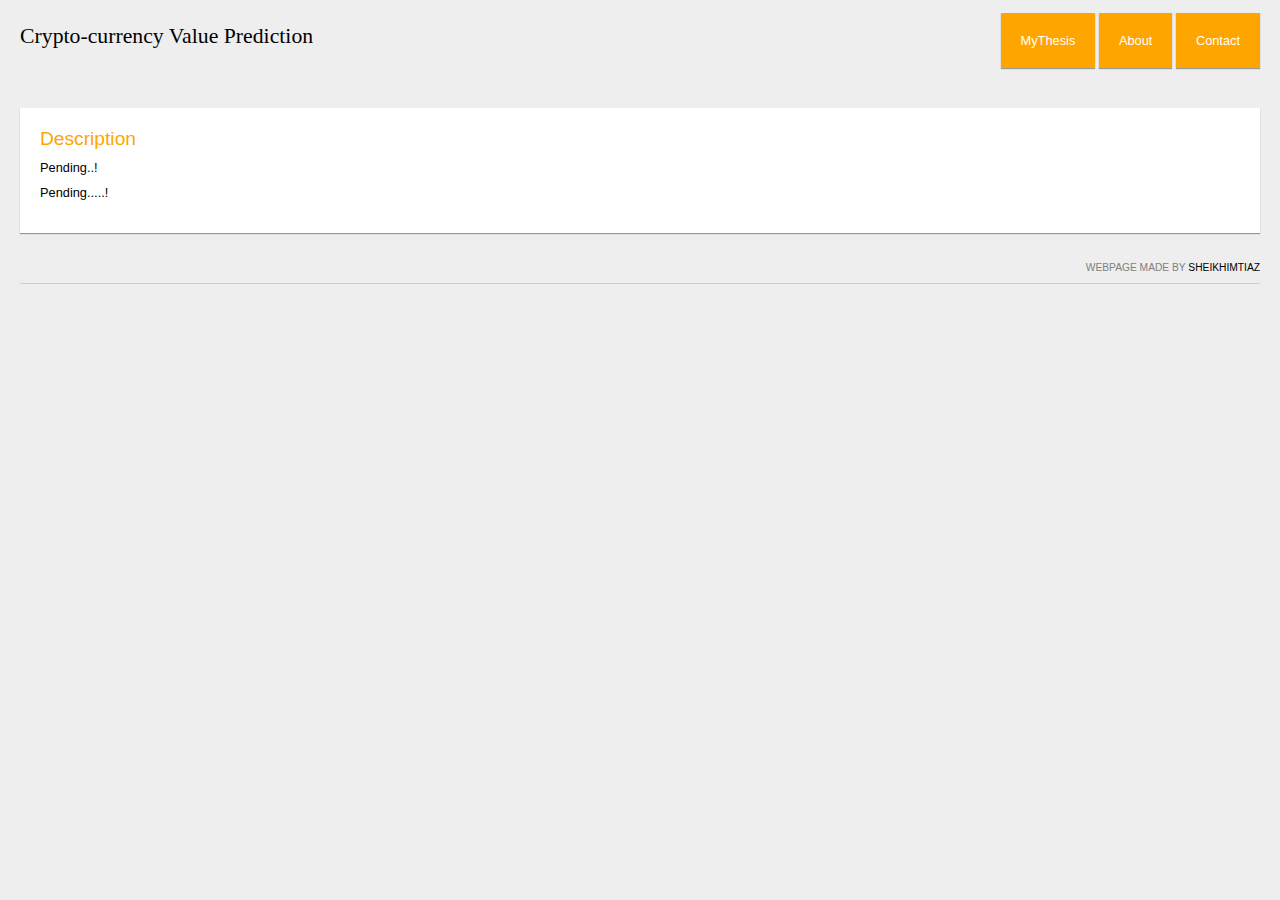
<file: docs/index.html>
<!DOCTYPE html>
<html>
<head>

<!-- your webpage info goes here -->

    <title>Crypto-currency Value Prediction</title>
	
	<meta name="author" content="your name" />
	<meta name="description" content="" />

<!-- you should always add your stylesheet (css) in the head tag so that it starts loading before the page html is being displayed -->	
	<link rel="stylesheet" href="style.css" type="text/css" />
	
</head>
<body>

<!-- webpage content goes here in the body -->

	<div id="page">
		<div id="logo">
			<h1><a href="/" id="logoLink">Crypto-currency Value Prediction</a></h1>
		</div>
		<div id="nav">
			<ul>
				<li><a href="#/home.html">MyThesis</a></li>
				<li><a href="#/about.html">About</a></li>
				<li><a href="#/contact.html">Contact</a></li>
			</ul>	
		</div>
		<div id="content">
			<h2>Description</h2>
			<p>
				Pending..!
			</p>
			<p> 
				Pending.....!
			</p>
		</div>
		<div id="footer">
			<p>
				Webpage made by <a href="/" target="_blank">sheikhimtiaz</a>
			</p>
		</div>
	</div>
</body>
</html>
</file>
<file: docs/style.css>
/*
* multi-line comment
*/
p{ line-height: 1em; }
h1, h2, h3, h4{
    color: orange;
	font-weight: normal;
	line-height: 1.1em;
	margin: 0 0 .5em 0;
}
h1{ font-size: 1.7em; }
h2{ font-size: 1.5em; }
a{
	color: black;
	text-decoration: none;
}
	a:hover,
	a:active{ text-decoration: underline; }

/* you can structure your code's white space so that it is as readable for when you come back in the future or for other people to read and edit quickly */

body{
    font-family: arial; font-size: 80%; line-height: 1.2em; width: 100%; margin: 0; background: #eee;
}
/* you can put your code all in one line like above */
#page{ margin: 20px; }

/* or on different lines like below */
#logo{
	width: 35%;
	margin-top: 5px;
	font-family: georgia;
	display: inline-block;
}
/* but try and be as concise as possible */
#nav{
	width: 60%;
	display: inline-block;
	text-align: right;
	float: right;
}
	#nav ul{}
		#nav ul li{
			display: inline-block;
			height: 62px;
		}
			#nav ul li a{
				padding: 20px;
				background: orange;
				color: white;
			}
			#nav ul li a:hover{
				background-color: #ffb424;
				box-shadow: 0px 1px 1px #666;
			}
			#nav ul li a:active{ background-color: #ff8f00; }

#content{
	margin: 30px 0;
	background: white;
	padding: 20px;
	clear: both;
}
#footer{
	border-bottom: 1px #ccc solid;
	margin-bottom: 10px;
}
	#footer p{
		text-align: right;
		text-transform: uppercase;
		font-size: 80%;
		color: grey;
	}

/* multiple styles seperated by a , */
#content,
ul li a{ box-shadow: 0px 1px 1px #999; }
</file>
